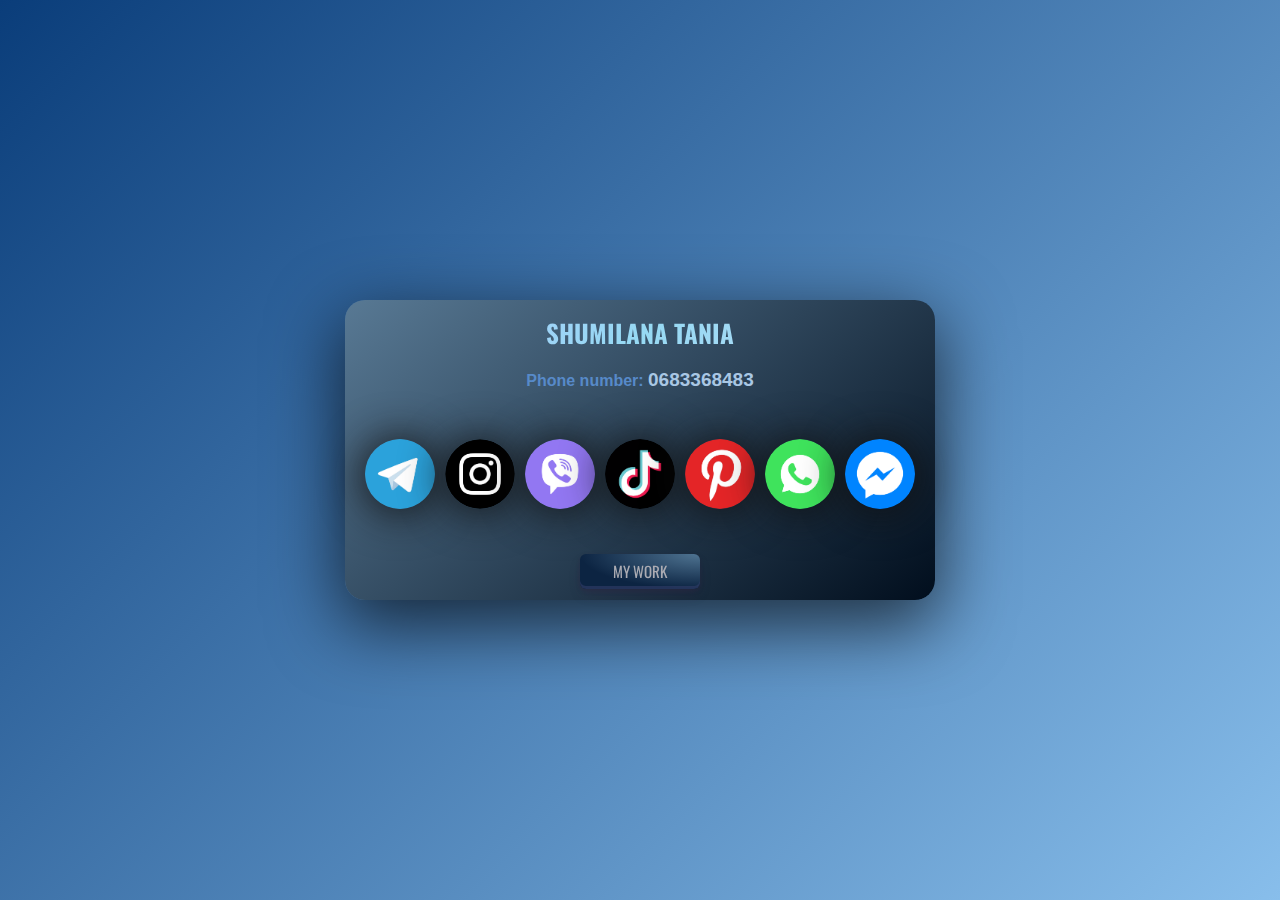
<file: index.html>
<!DOCTYPE html>
<html lang="en">
<head>
    <meta charset="UTF-8">
    <meta name="viewport" content="width=device-width, initial-scale=1.0">
    <link rel="shortcut icon" href="./image/icon.png" type="image/x-icon">
    <title>Shumilana Tania information</title>
    <link rel="stylesheet" href="reset.css">
    <link rel="stylesheet" href="style.css">
    <link rel="preconnect" href="https://fonts.googleapis.com">
    <link rel="preconnect" href="https://fonts.gstatic.com" crossorigin>
    <link href="https://fonts.googleapis.com/css2?family=Oswald:wght@200..700&family=Oxanium:wght@200..800&display=swap" rel="stylesheet">
</head>
<body>
    
        <div class="content">

      
            <div class="logo">Shumilana Tania</div>
            <li>Phone number: 
                <b class="number">0683368483</b>
            </li>
            <div class="social-networks">
                
                <a rel="nofollow" target="_blank" title="Telegram" onclick="fbq('track', 'Contact');" href="https://t.me/TaniaShumilna">
                    <div class="img-container">
                        <img src="./image/tg.png" alt="#" onload="pagespeed.CriticalImages.checkImageForCriticality(this);">
                    </div>
                </a>

                <a rel="nofollow" target="_blank" title="Instagram" onclick="fbq('track', 'Contact');" href="https://www.instagram.com/shumilinabobyk?igsh=bmwyb2N3aWxiODc2">
                    <div class="img-container">
                        <img src="./image/inst.png" alt="#" onload="pagespeed.CriticalImages.checkImageForCriticality(this);">
                    </div>
                </a>


                <a rel="nofollow" target="_blank" title="Viber" onclick="fbq('track', 'Contact');"href="viber://add?number=380683368483">
                    <div class="img-container">
                        <img src="./image/viber.png" alt="#" onload="pagespeed.CriticalImages.checkImageForCriticality(this);">   
                    </div>
                    
                </a>

                <a rel="nofollow" target="_blank" title="Tiktok" onclick="fbq('track', 'Contact');"href="https://www.tiktok.com/@tanjashumilina?_t=8qsG4SwQfGn&_r=1">
                    <div class="img-container">
                        <img src="./image/tiktok.png" alt="#" onload="pagespeed.CriticalImages.checkImageForCriticality(this);">
                    </div>
                    
                </a>
                <a rel="nofollow" target="_blank" title="Pinterest" onclick="fbq('track', 'Contact');"href="https://www.pinterest.com/shumilinatanja/">
                    <div class="img-container">
                        <img src="./image/pinterest.png" alt="#" onload="pagespeed.CriticalImages.checkImageForCriticality(this);">
                    </div>
                    
                </a>
                <a rel="nofollow" target="_blank" title="WhatsApp" onclick="fbq('track', 'Contact');"href="https://wa.me/+380683368483">
                    <div class="img-container">
                        <img src="./image/WhatsApp.png" alt="#" onload="pagespeed.CriticalImages.checkImageForCriticality(this);">
                    </div>
                    
                </a>
                <a rel="nofollow" target="_blank" title="Messenger" onclick="fbq('track', 'Contact');"href="https://m.me/tanja.shumilinabobyk?hash=AbbA4kncHy8u3i-S&source=qr_link_share">
                    <div class="img-container">
                        <img src="./image/messenger.png" alt="#" onload="pagespeed.CriticalImages.checkImageForCriticality(this);">
                    </div>
                    
                </a>
    
            </div>
            
           <div class="button_transition">

            <a rel="nofollow" target="_blank" href="https://maps.app.goo.gl/qBEhs1MfEcibBWGZ6">
                <button class="button-29" role="button" rel="nofollow" target="_blank" >
                    MY WORK
                </button>
            </a>

                    <!-- <a rel="nofollow" target="_blank" href="/">
                        <button class="button-29" role="button" rel="nofollow" target="_blank" href="/">
                            офіційний сайт
                        </button>
                    </a>
                    <a rel="nofollow" target="_blank" href="/">
                        <button class="button-29" role="button" rel="nofollow" target="_blank" href="/">
                            офіційний сайт
                        </button>
                    </a> -->
            </div>
        </div>
  
</body>
</html>
</file>
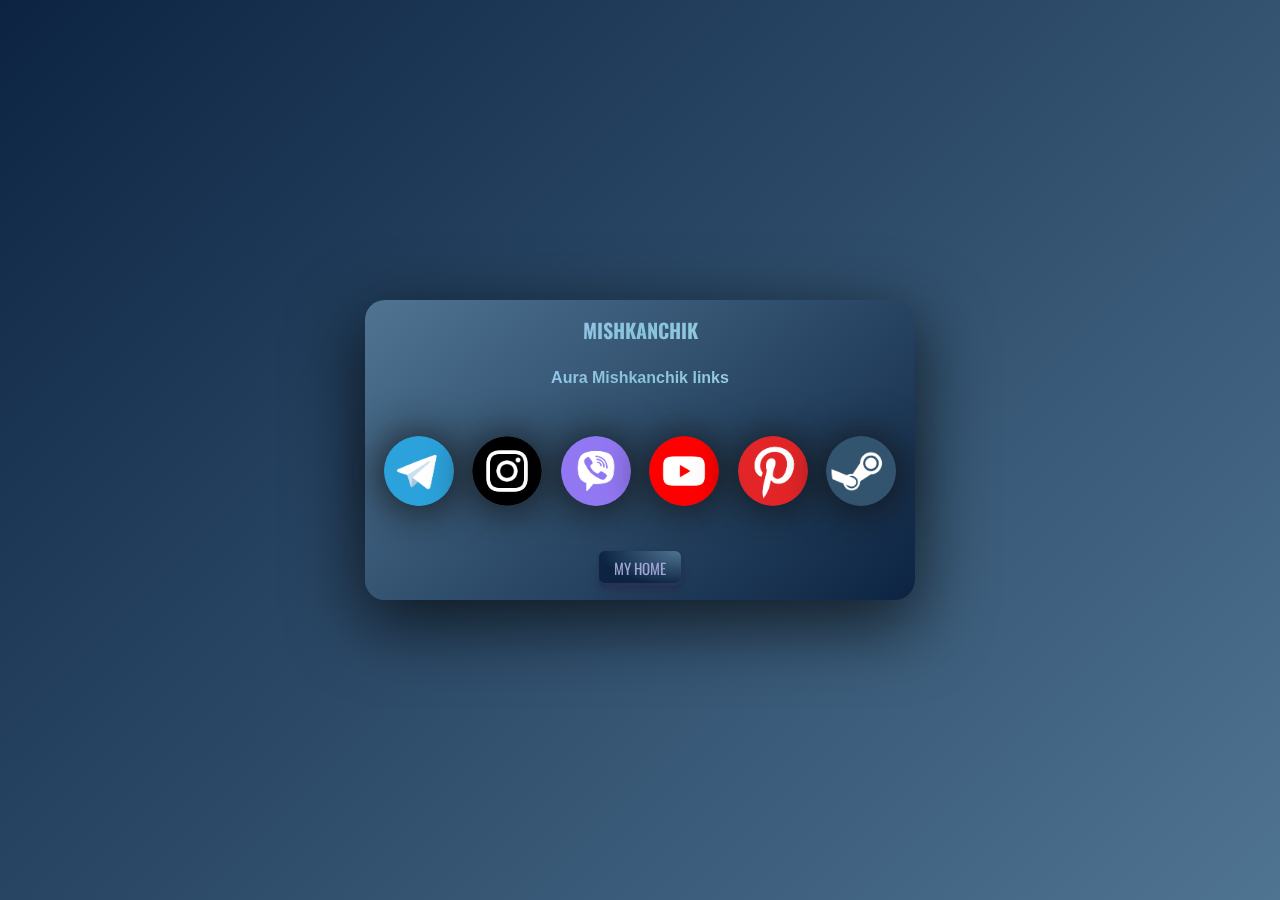
<file: TaniaLink/index.html>
<!DOCTYPE html>
<html lang="en">
<head>
    <meta charset="UTF-8">
    <meta name="viewport" content="width=device-width, initial-scale=1.0">
    <link rel="icon" href="/image/icon.png" type="/">
    <title>Mishkanchik information</title>
    <link rel="stylesheet" href="reset.css">
    <link rel="stylesheet" href="style.css">
    <link rel="preconnect" href="https://fonts.googleapis.com">
    <link rel="preconnect" href="https://fonts.gstatic.com" crossorigin>
    <link href="https://fonts.googleapis.com/css2?family=Oswald:wght@200..700&family=Oxanium:wght@200..800&display=swap" rel="stylesheet">
</head>
<body>
    
        <div class="content">

      
            <div class="logo">Mishkanchik</div>
            <li>Aura Mishkanchik links</li>
            <div class="social-networks">
                
                <a rel="nofollow" target="_blank" title="Telegram" onclick="fbq('track', 'Contact');" href="https://t.me/mishkanchik">
                    <div class="img-container">
                        <img src="./image/tg.png" alt="" onload="pagespeed.CriticalImages.checkImageForCriticality(this);">
                    </div>
                </a>

                <a rel="nofollow" target="_blank" title="Instagram" onclick="fbq('track', 'Contact');" href="https://www.instagram.com/___mishkanchik?igsh=dXBmZ2lpZXRubzNx">
                    <div class="img-container">
                        <img src="./image/inst.png" alt="" onload="pagespeed.CriticalImages.checkImageForCriticality(this);">
                    </div>
                </a>


                <a rel="nofollow" target="_blank" title="Viber" onclick="fbq('track', 'Contact');"href="viber://add?number=380979730594">
                    <div class="img-container">
                        <img src="./image/viber.png" alt="" onload="pagespeed.CriticalImages.checkImageForCriticality(this);">   
                    </div>
                    
                </a>

                <a rel="nofollow" target="_blank" title="Youtube" onclick="fbq('track', 'Contact');"href="https://www.youtube.com/channel/UCe3UnLhy7XuO0ieic4R2VOQ">
                    <div class="img-container">
                        <img src="./image/youTube.png" alt="" onload="pagespeed.CriticalImages.checkImageForCriticality(this);">
                    </div>
                    
                </a>
                <a rel="nofollow" target="_blank" title="Pinterest" onclick="fbq('track', 'Contact');"href="https://www.pinterest.com/csprince666/">
                    <div class="img-container">
                        <img src="./image/pinterest.png" alt="" onload="pagespeed.CriticalImages.checkImageForCriticality(this);">
                    </div>
                    
                </a>
                <a rel="nofollow" target="_blank" title="Steam" onclick="fbq('track', 'Contact');"href="https://steamcommunity.com/profiles/76561199496413147/">
                    <div class="img-container">
                        <img src="./image/steam.png" alt="" onload="pagespeed.CriticalImages.checkImageForCriticality(this);">
                    </div>
                    
                </a>
    
            </div>
            
           <div class="button_transition">

            <a rel="nofollow" target="_blank" href="https://maps.app.goo.gl/iuYannPc1XXs31pw5">
                <button class="button-29" role="button" rel="nofollow" target="_blank" >
                    MY HOME
                </button>
            </a>

                    <!-- <a rel="nofollow" target="_blank" href="/">
                        <button class="button-29" role="button" rel="nofollow" target="_blank" href="/">
                            офіційний сайт
                        </button>
                    </a>
                    <a rel="nofollow" target="_blank" href="/">
                        <button class="button-29" role="button" rel="nofollow" target="_blank" href="/">
                            офіційний сайт
                        </button>
                    </a> -->
            </div>
        </div>
  
</body>
</html>
</file>
<file: style.css>
*{
    box-sizing: border-box;
}


body {
    background: linear-gradient(135deg, #0a3d7a, #88beeb);
    min-height: 100vh;
    margin: 0;
    display: flex;
    justify-content: center;
    align-items: center;
    color: white;
    font-family: Arial, sans-serif;
  }
  
a{
    text-decoration: none;
    background-color: transparent;
    
}

.number{
  font-size: 19px;
  color: #a9c7e4;
}




a:visited {
    color: inherit;
} 

li{
    padding: 10px 70px;
    list-style: none;
    font-size: 16px;
    font-weight: bold;
    margin-bottom: 20px;
    color:#578ac9 ;
}

.button-29 {
  list-style: none;
  align-items: center;
  appearance: none;
  background-image: radial-gradient(100% 100% at 100% 0, #4f7492 0, #0c2442 100%);
  border: 0;
  border-radius: 6px;
  box-shadow: rgba(45, 35, 66, .4) 0 2px 4px,rgba(45, 35, 66, .3) 0 7px 13px -3px,rgba(58, 65, 111, .5) 0 -3px 0 inset;
  box-sizing: border-box;
  color: #acacb3;
  cursor: pointer;
  display: inline-flex;
  font-family: "JetBrains Mono",monospace;
  width: 120px;
  height: 35px;
  justify-content: center;
  line-height: 1;
  list-style: none;
  overflow: hidden;
  padding-left: 15px;
  padding-right: 15px;
  margin:5px ;
  position: relative;
  text-align: left;
  text-decoration: none;
  transition: box-shadow .15s,transform .15s;
  user-select: none;
  -webkit-user-select: none;
  touch-action: manipulation;
  white-space: nowrap;
  will-change: box-shadow,transform;
  font-size: 15px;
  text-transform: uppercase;
  font-family: "Oswald", sans-serif;

}



.button-29:focus {
  box-shadow: none 0 0 0 1.5px inset, rgba(45, 35, 66, .4) 0 2px 4px, rgba(45, 35, 66, .3) 0 7px 13px -3px, #9095bb 0 -3px 0 inset;
}

.button-29:hover {
  box-shadow: rgba(45, 35, 66, .4) 0 4px 8px, rgba(45, 35, 66, .3) 0 7px 13px -3px, #5b5b5f 0 -3px 0 inset;
  transform: translateY(-2px);
}

.button-29:active {
  box-shadow: #000008 0 3px 7px inset;
  transform: translateY(2px);
}




.content{
    box-shadow: rgba(0, 0, 0, 0.66) 0px 22px 70px 4px;
    text-align: center;
    background: linear-gradient(500deg,#587994 ,#010e1d );
    border-radius: 20px;
    max-width: 600px;
    max-height: 300px;

}


.logo{
    font-size: 25px;
    margin-top: 20px;
    width: auto;
    height: 40px;
    background: linear-gradient(135deg, #acc9ff,#96d9f3,#bedcf8 );
    -webkit-background-clip: text;
    -webkit-text-fill-color: transparent;
    text-transform: uppercase;
    font-family: "Oswald", sans-serif;
    font-weight: bold;
}


.social-networks{
    
    
    width: 550px;
    display: flex;
    flex-wrap: wrap;
    justify-content: center;
    gap: 10px; 
    margin: 40px 20px 40px 20px;
}
.button_transition{
    margin: 30px 0px;

}
.img-container {
    width: 10vw;
    max-width: 70px; 
    height: auto; 
    border-radius: 50%;
    box-shadow: #111111d7 0px 2px 40px 4px;
    display: flex;
    justify-content: center;
    align-items: center;
}
  
.img-container img {
    width: 100%;
    height: 100%;
    border-radius: 50%;
    transition: transform 0.8s ease-in-out;
}
  
.img-container:hover img {
    transform: rotate(360deg);
}
 


  



@media screen and (max-width: 600px) {
    body {
      padding: 10px;
    }
  
    .img-container {
      width: 50px;
      height: 50px;
      box-shadow: #111111d7 0px 2px 40px 4px;
    }
  
    .content {
      width: 100%;
      max-width: 100%;
      padding: 15px;
      height: auto;
    }
  
    li {
      padding: 5px 20px;
      font-size: 14px;
    }
  
    .social-networks {
      width: 100%;
      margin: 15px auto;
      justify-content: space-around;
    }
  
    .button-29 {
      height: 30px;
      font-size: 13px;
      padding: 10px 12px;
    }
  
    .logo {
      margin-top: 15px;
      height: 30px;
    }
  
    .button_transition {
      margin: 20px 0px;
    }
  }
</file>
<file: TaniaLink/style.css>
*{
    box-sizing: border-box;
}


body {
    background: linear-gradient(135deg, #0c2442, #4f7492);
    min-height: 100vh;
    margin: 0;
    display: flex;
    justify-content: center;
    align-items: center;
    color: white;
    font-family: Arial, sans-serif;
  }
  
a{
    text-decoration: none;
    background-color: transparent;
    
}


a:visited {
    color: inherit;
} 

li{
    padding: 10px 70px;
    list-style: none;
    font-size: 16px;
    background: linear-gradient(135deg, #acc9ff,#88c3da,#bedcf8 );
    -webkit-background-clip: text;
    -webkit-text-fill-color: transparent;
    font-weight: bold;
    margin-bottom: 20px;
}

.button-29 {
  list-style: none;
  align-items: center;
  appearance: none;
  background-image: radial-gradient(100% 100% at 100% 0, #4f7492 0, #0c2442 100%);
  border: 0;
  border-radius: 6px;
  box-shadow: rgba(45, 35, 66, .4) 0 2px 4px,rgba(45, 35, 66, .3) 0 7px 13px -3px,rgba(58, 65, 111, .5) 0 -3px 0 inset;
  box-sizing: border-box;
  color: #a0a6d4;
  cursor: pointer;
  display: inline-flex;
  font-family: "JetBrains Mono",monospace;
  height: 35px;
  justify-content: center;
  line-height: 1;
  list-style: none;
  overflow: hidden;
  padding-left: 15px;
  padding-right: 15px;
  margin:5px ;
  position: relative;
  text-align: left;
  text-decoration: none;
  transition: box-shadow .15s,transform .15s;
  user-select: none;
  -webkit-user-select: none;
  touch-action: manipulation;
  white-space: nowrap;
  will-change: box-shadow,transform;
  font-size: 15px;
  text-transform: uppercase;
  font-family: "Oswald", sans-serif;

}



.button-29:focus {
  box-shadow: none 0 0 0 1.5px inset, rgba(45, 35, 66, .4) 0 2px 4px, rgba(45, 35, 66, .3) 0 7px 13px -3px, #9095bb 0 -3px 0 inset;
}

.button-29:hover {
  box-shadow: rgba(45, 35, 66, .4) 0 4px 8px, rgba(45, 35, 66, .3) 0 7px 13px -3px, #6a71a8 0 -3px 0 inset;
  transform: translateY(-2px);
}

.button-29:active {
  box-shadow: #6a71a8 0 3px 7px inset;
  transform: translateY(2px);
}




.content{
    box-shadow: rgba(0, 0, 0, 0.66) 0px 22px 70px 4px;
    text-align: center;
    background: linear-gradient(500deg,#4f7492 ,#0c2442 );
    border-radius: 20px;
    max-width: 600px;
    max-height: 300px;

}


.logo{
    font-size: 20px;
    margin-top: 20px;
    width: auto;
    height: 40px;
    background: linear-gradient(135deg, #acc9ff,#88c3da,#bedcf8 );
    -webkit-background-clip: text;
    -webkit-text-fill-color: transparent;
    text-transform: uppercase;
    font-family: "Oswald", sans-serif;
    font-weight: bold;
}


.social-networks{
    
    margin: 40px auto;
    width: 550px;

    
    display: flex;
    justify-content: space-evenly;
}
.button_transition{
    margin: 30px 0px;

}
.img-container {
    width: 70px;
    
    border-radius: 50%;
    box-shadow: #111111d7 0px 2px 40px 4px;
    display: flex;
    justify-content: center;
    align-items: center;
}
  
.img-container img {
    width: 100%;
    height: 100%;
    border-radius: 50%;
    transition: transform 0.8s ease-in-out;
}
  
.img-container:hover img {
    transform: rotate(360deg);
}
 


  



@media screen and (max-width: 600px) {
    body {
      padding: 10px;
    }
  
    .img-container {
      width: 50px;
      height: 50px;
      box-shadow: rgba(0, 0, 0, 0.26) 0px 12px 30px 3px;
    }
  
    .content {
      width: 100%;
      max-width: 100%;
      padding: 15px;
      height: auto;
    }
  
    li {
      padding: 5px 20px;
      font-size: 14px;
    }
  
    .social-networks {
      width: 100%;
      margin: 15px auto;
      justify-content: space-around;
    }
  
    .button-29 {
      height: 30px;
      font-size: 13px;
      padding: 10px 12px;
    }
  
    .logo {
      margin-top: 15px;
      height: 30px;
    }
  
    .button_transition {
      margin: 20px 0px;
    }
  }
</file>
